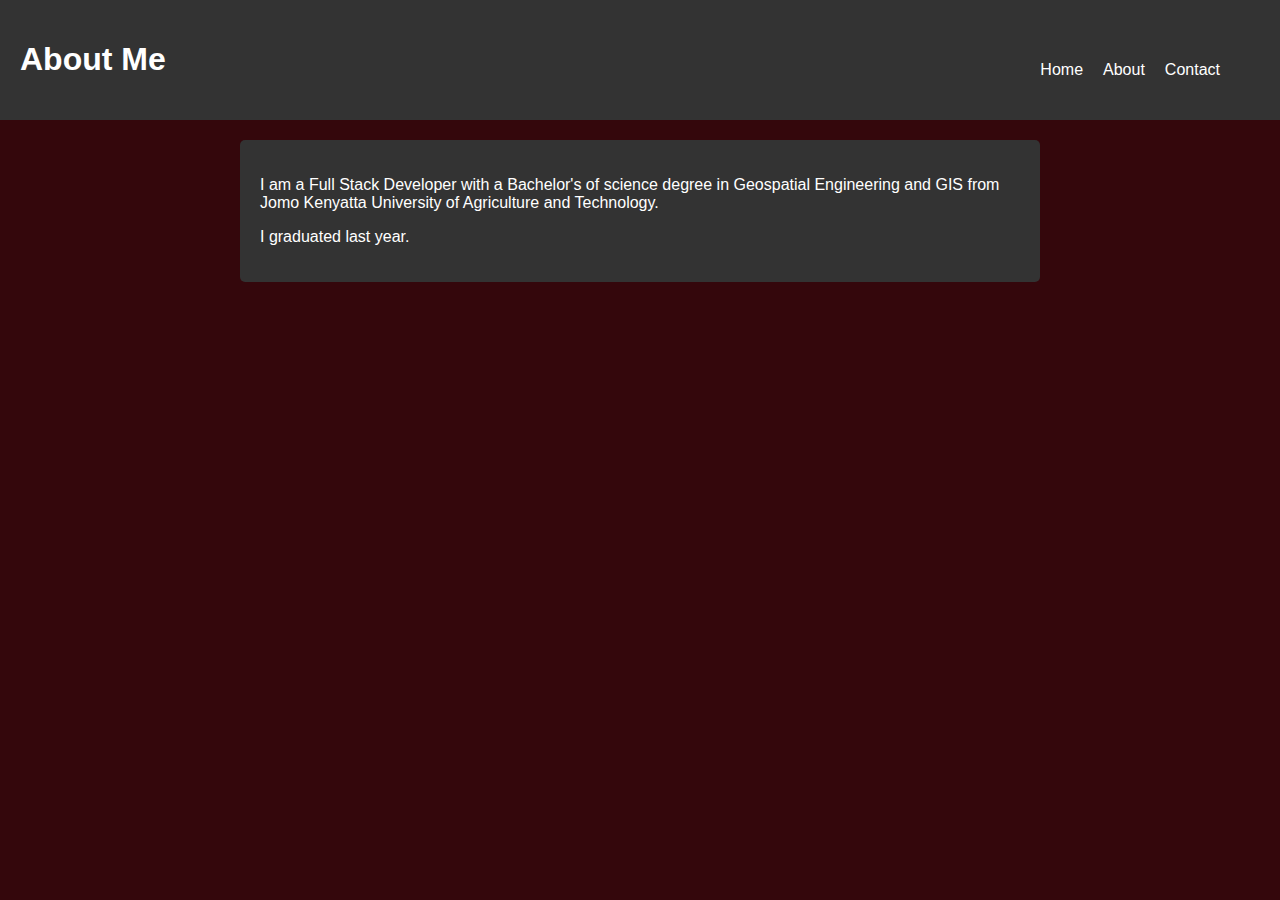
<file: about.html>
<!DOCTYPE html>
<html lang="en">
<head>
    <meta charset="UTF-8">
    <meta name="viewport" content="width=device-width, initial-scale=1.0">
    <link rel="stylesheet" href="index.css">
    <title>About Me - Portfolio</title>
</head>
<body class="about">
    <header>
        <h1>About Me</h1>
        <header>
            
            <nav>
                <ul>
                    <li><a href="index.html">Home</a></li>
                    <li><a href="about.html">About</a></li>
                    <li><a href="contact.html">Contact</a></li>
                </ul>
            </nav>
        </header>
        
    </header>
    <main>
        <section class="about-content">
            <p>I am a Full Stack Developer with a Bachelor's of science degree in Geospatial Engineering and GIS from Jomo Kenyatta University of Agriculture and Technology.</p>
            <p>I graduated last year.</p>
        </section>
    </main>
</body>
</html>
</file>
<file: index.css>
/* Common styles for all pages */
body {
    font-family: Arial, sans-serif;
    margin: 0;
    padding: 0;
    background-color: #34070c;
    color: white;
}

header {
    background-color: #333;
    color: white;
    text-align: center;
    padding: 20px;
    
}

main {
    max-width: 800px;
    margin: 0 auto;
    padding: 20px;
    display: flex;
    flex-wrap: wrap;
    justify-content: space-between;
    align-items: center;
}

/* Home Page specific styles */

.home .intro {
    flex: 1; /* Occupy 50% of the left side */
    padding-right: 20px; /* Add spacing between text and image */
}

.home .image {
    flex: 1; /* Occupy 50% of the right side */
    text-align: center;
}

.home .image img {
    max-width: 100%; /* Make the image responsive */
    height: auto;
    max-height: 500px; /* Limit the image height, adjust as needed */
}    

/* About Page specific styles */
.about .about-content {
    background-color: #333;
    padding: 20px;
    border-radius: 5px;
}

/* Contact Page specific styles */
.contact .contact-info {
    flex: 1;
    text-align: center;
}

.contact .contact-info img {
    max-width: 100%;
    border-radius: 5px;
}

.contact .contact-info .info {
    margin-top: 20px;
}

.contact .contact-form {
    flex: 2;
    padding: 20px;
    background-color: #333;
    border-radius: 5px;
    margin-left: 20px;
}

.contact .contact-form form {
    display: flex;
    flex-direction: column;
    align-items: center;
}

.contact .contact-form .form-group {
    margin-bottom: 15px;
}

.contact .contact-form label {
    font-weight: bold;
}

.contact .contact-form textarea,
.contact .contact-form input[type="email"] {
    width: 100%;
    padding: 10px;
    border: none;
    border-radius: 5px;
    margin-top: 5px;
}

.contact .contact-form #send-button {
    background-color: #007BFF;
    color: white;
    border: none;
    border-radius: 5px;
    padding: 10px 20px;
    cursor: pointer;
}



/* Style the header */
header {
    background-color: #333;
    color: white;
    display: flex;
    justify-content: space-between;
    align-items: center;
    padding: 20px;
    
}

/* Style the nav */
nav ul {
    list-style: none;
    padding: 0;
    margin: 0;
    display: flex;
}

nav li {
    margin-right: 20px; 
}

nav a {
    text-decoration: none;
    color: white;
}


nav {
    margin-left: auto; 
    margin-top: 20px;
}
</file>
